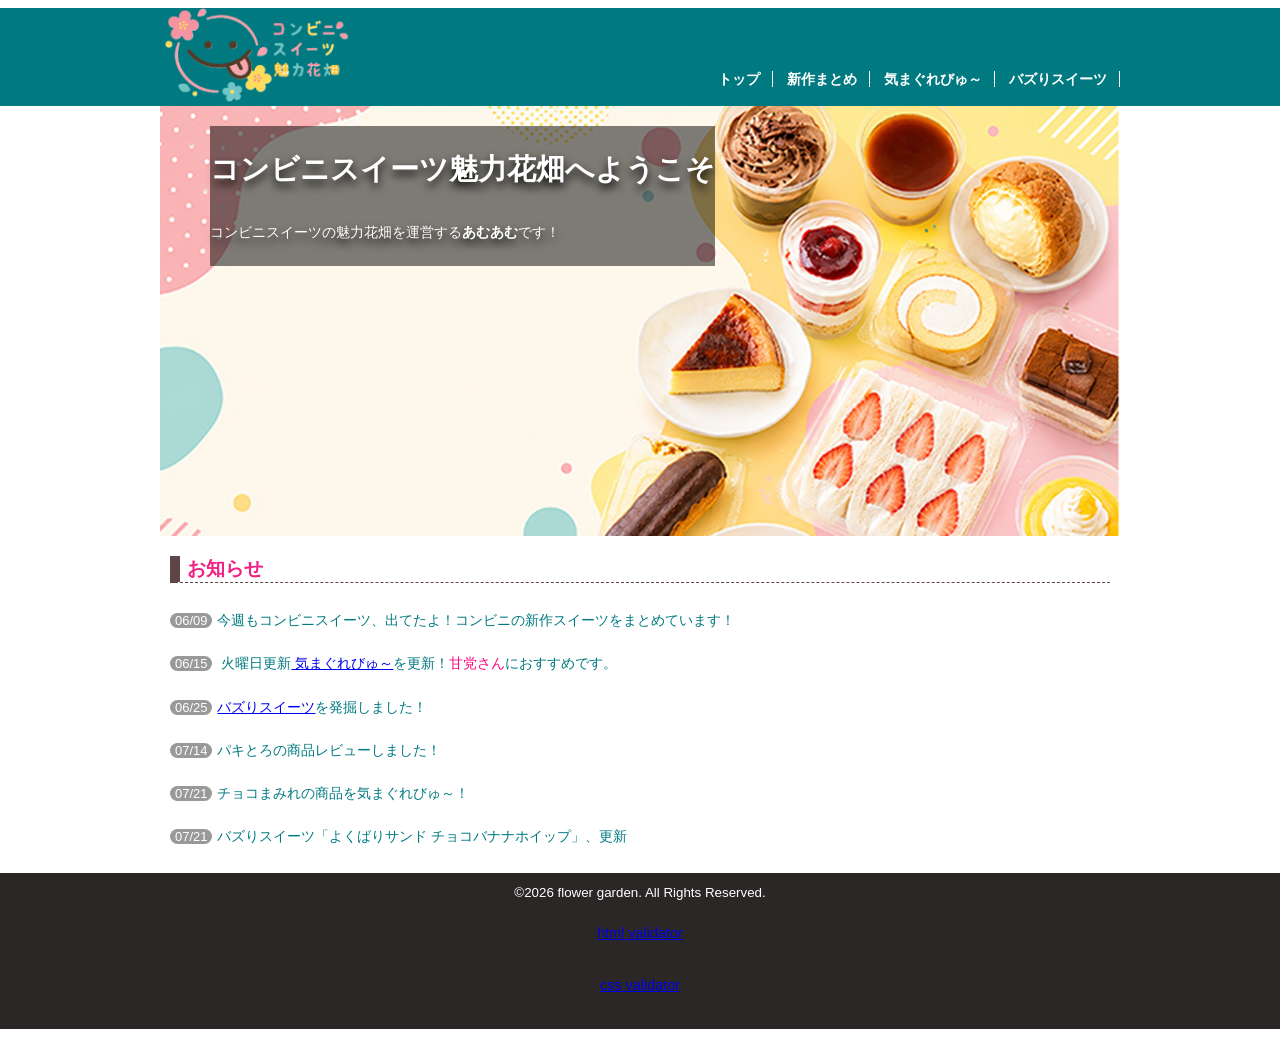
<file: index.html>
<!DOCTYPE html>
<html lang="ja">
<head>
    <meta charset="utf-8">
    <title>トップページ：コンビニスイーツ魅力花畑</title>
    <link rel="stylesheet" href="css/mystyle.css">
    <meta name="description" content="コンビニスイーツ魅力花畑">
    <meta name="viewport" content="新商品の発売情報、実際に購入したスイーツのレビュー、SNSで人気のコンビニスイーツ紹介と3つのコンテンツを発信しています。">
</head>

<body>
    <header>
        <div class="header-in">
        <img src="image/logo2.png" width="190" height="95" alt="ロゴ画像">
    <nav>
        <ul>
            <li><a href="index.html">トップ</a></li>
            <li><a href="contents1.html">新作まとめ</a></li>
            <li><a href="contents2.html">気まぐれびゅ～</a></li>
            <li><a href="contents3.html">バズりスイーツ</a></li>
        </ul>
    </nav>
    </div>
    </header>

    <article>
        <img src="image/top2.jpg" width="960" height="430" alt="スイーツイメージ画像">
<div class="catch">
            <h1>コンビニスイーツ魅力花畑へようこそ</h1>
            <p>コンビニスイーツの魅力花畑を運営する<strong>あむあむ</strong>です！</p>
            </div>
        
        <div class="turquoise">
            <section class="page">
                <h2>お知らせ</h2>
                
                <ul>
                    <li><time datetime="2024-06-03">06/09</time>今週もコンビニスイーツ、出てたよ！コンビニの新作スイーツをまとめています！</li>
                    <li><time datetime="2024-06-09">06/15</time> 火曜日更新<a href="contents2.html"> 気まぐれびゅ～</a>を更新！<span class="red">甘党さん</span>におすすめです。</li>
                    <li><time datetime="2024-06-25">06/25</time><a href="contents3.html">バズりスイーツ</a>を発掘しました！</li>
                    <li><time datetime="2024-06-25">07/14</time>パキとろの商品レビューしました！</li>
                    <li><time datetime="2024-06-25">07/21</time>チョコまみれの商品を気まぐれびゅ～！</li>
                    <li><time datetime="2024-06-25">07/21</time>バズりスイーツ「よくばりサンド チョコバナナホイップ」、更新</li>
                </ul>
            </section>
            
        </div>
    </article>
<footer>
    <small>&copy;2026 flower garden. All Rights Reserved.</small>
    <p><a href="http://www.htmllint.net/html-lint/htmllint.html#" target="_blank">html validator</a></p>
    <p><a href="http://jigsaw.w3.org/css-validator/#validate_by_upload" target="_blank">css validator</a></p>
</footer>
</body>
</html>
</file>
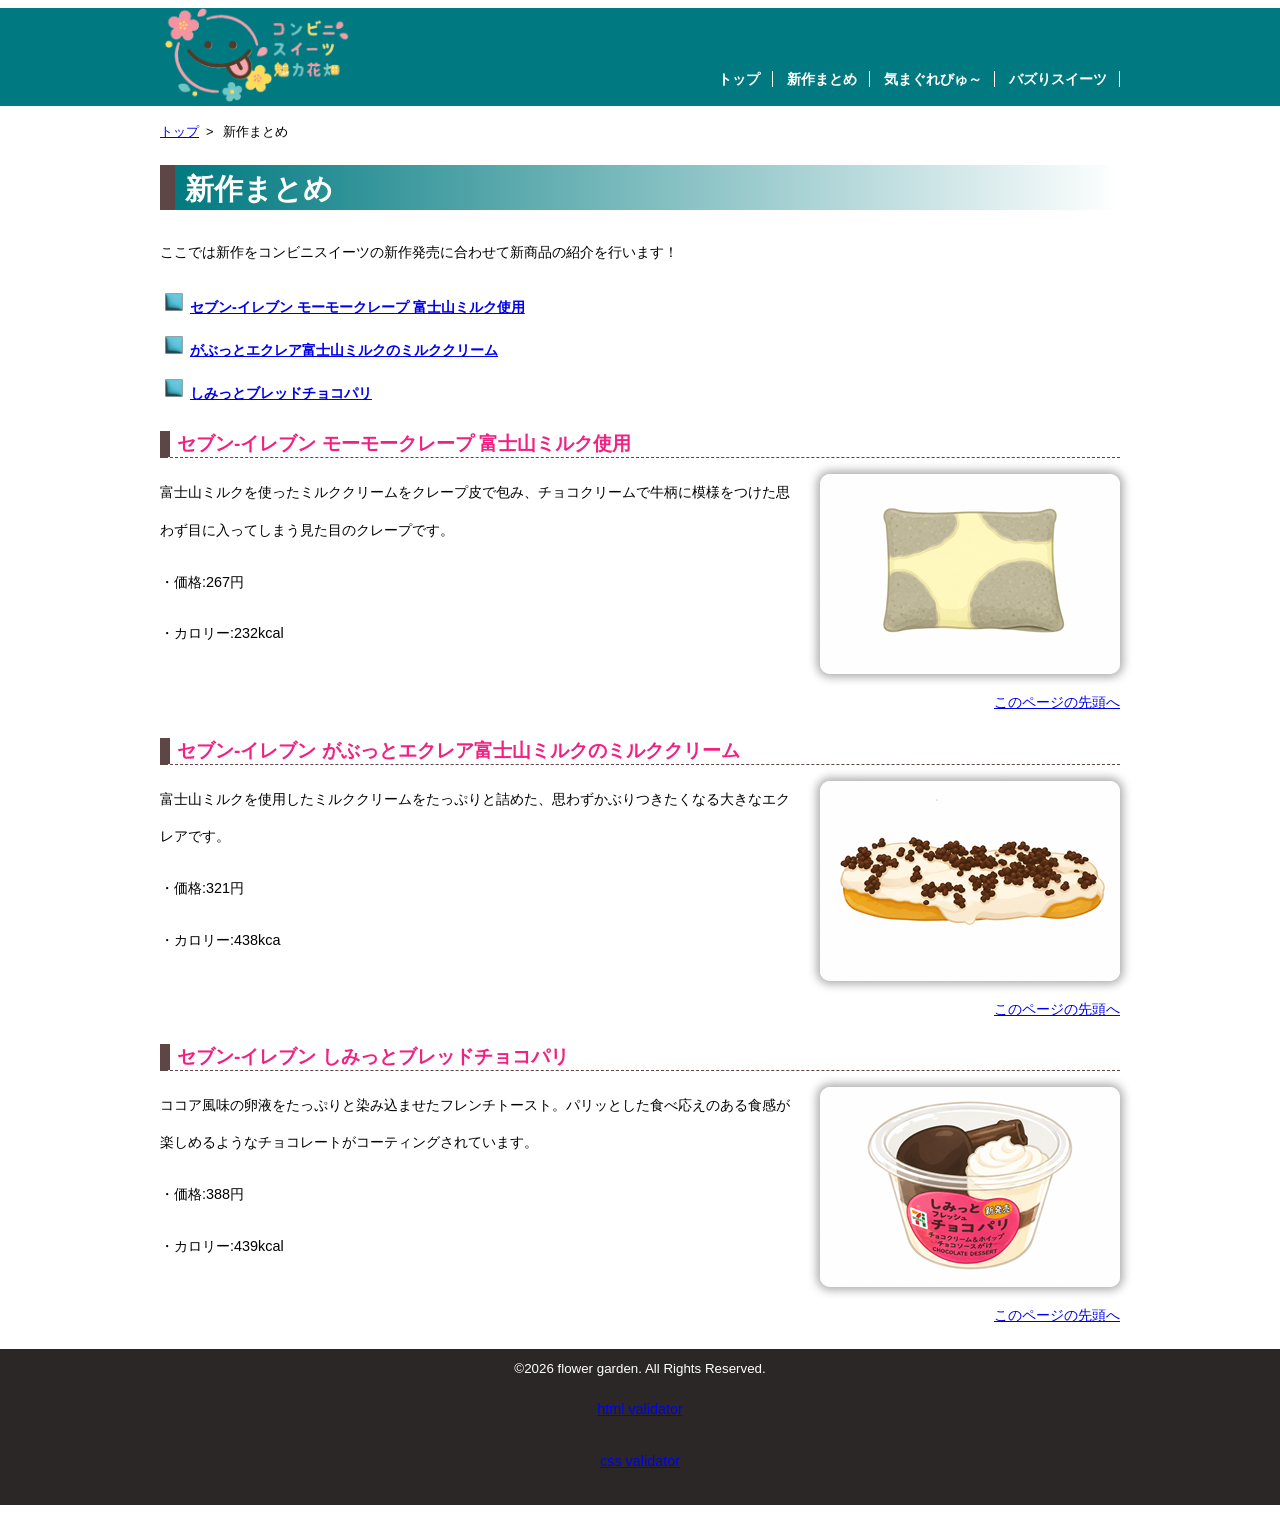
<file: contents1.html>
<!DOCTYPE html>
<html lang="ja">
<head>
    <meta charset="utf-8">
    <title>トップページ：コンビニスイーツ魅力花畑</title>
    <link rel="stylesheet" href="css/mystyle.css">
    <meta name="description" content="新作まとめ">
    <meta name="viewport" content="コンビニスイーツの新作発売に合わせて新商品の紹介を発信しています！購入の参考にぜひ！">
</head>

<body>
    <header>
        <div class="header-in">
        <a href="index.html" id="pagetop">
        <img src="image/logo2.png" width="190" height="95" alt="ロゴ画像">
        </a>
    <nav>
        <ul>
            <li><a href="index.html">トップ</a></li>
            <li><a href="contents1.html">新作まとめ</a></li>
            <li><a href="contents2.html">気まぐれびゅ～</a></li>
            <li><a href="contents3.html">バズりスイーツ</a></li>
        </ul>
    </nav>
    </div>
    </header>

    <article class="page">
        <ol>
        <li><a href="index.html">トップ</a>&nbsp;&nbsp;&gt;</li>
        <li>新作まとめ</li>
    </ol>


        <h1 class="sub-h1" >新作まとめ</h1>
        <p>ここでは新作をコンビニスイーツの新作発売に合わせて新商品の紹介を行います！</p>
    <ul class="point-list">
        <li><a href="#point1">セブン-イレブン モーモークレープ 富士山ミルク使用</a></li>
        <li><a href="#point2">がぶっとエクレア富士山ミルクのミルククリーム</a></li>
        <li><a href="#point3">しみっとブレッドチョコパリ</a></li>
    </ul>

            <section>
                <h2><a id="point1"> セブン-イレブン モーモークレープ 富士山ミルク使用</a></h2>
                <img class="point-img" src="image/momo.png" width="300" height="200" alt="セブン-イレブン モーモークレープ 富士山ミルク使用" >
                <p>富士山ミルクを使ったミルククリームをクレープ皮で包み、チョコクリームで牛柄に模様をつけた思わず目に入ってしまう見た目のクレープです。</p>
                <p>・価格:267円</p> 
                <p>・カロリー:232kcal</p>
                <p class="sentou"><a href="#pagetop">このページの先頭へ</a></p>
            </section>
            <section>
                <h2><a id="point2">セブン-イレブン がぶっとエクレア富士山ミルクのミルククリーム</a></h2>
                <img class="point-img" src="image/gabu.png" width="300" height="200" alt="がぶっとエクレア富士山ミルクのミルククリーム">
                <p>富士山ミルクを使用したミルククリームをたっぷりと詰めた、思わずかぶりつきたくなる大きなエクレアです。</p>
                <p>・価格:321円</p>
                <p>・カロリー:438kca</p>
                <p class="sentou"><a href="#pagetop">このページの先頭へ</a></p>
            </section>
            <section>
                <h2><a id="point3">セブン-イレブン しみっとブレッドチョコパリ</a></h2>
                <img class="point-img" src="image/simi.png" width="300" height="200" alt="しみっとブレッドチョコパリ">
                <p>ココア風味の卵液をたっぷりと染み込ませたフレンチトースト。パリッとした食べ応えのある食感が楽しめるようなチョコレートがコーティングされています。</p>
                <p>・価格:388円</p>
                <p>・カロリー:439kcal</p>
                <p class="sentou"><a href="#pagetop">このページの先頭へ</a></p>
            </section>
    </article>
<footer>
    <small>&copy;2026 flower garden. All Rights Reserved.</small>
    <p><a href="http://www.htmllint.net/html-lint/htmllint.html#" target="_blank">html validator</a></p>
    <p><a href="http://jigsaw.w3.org/css-validator/#validate_by_upload" target="_blank">css validator</a></p>
</footer>
</body>
</html>
</file>
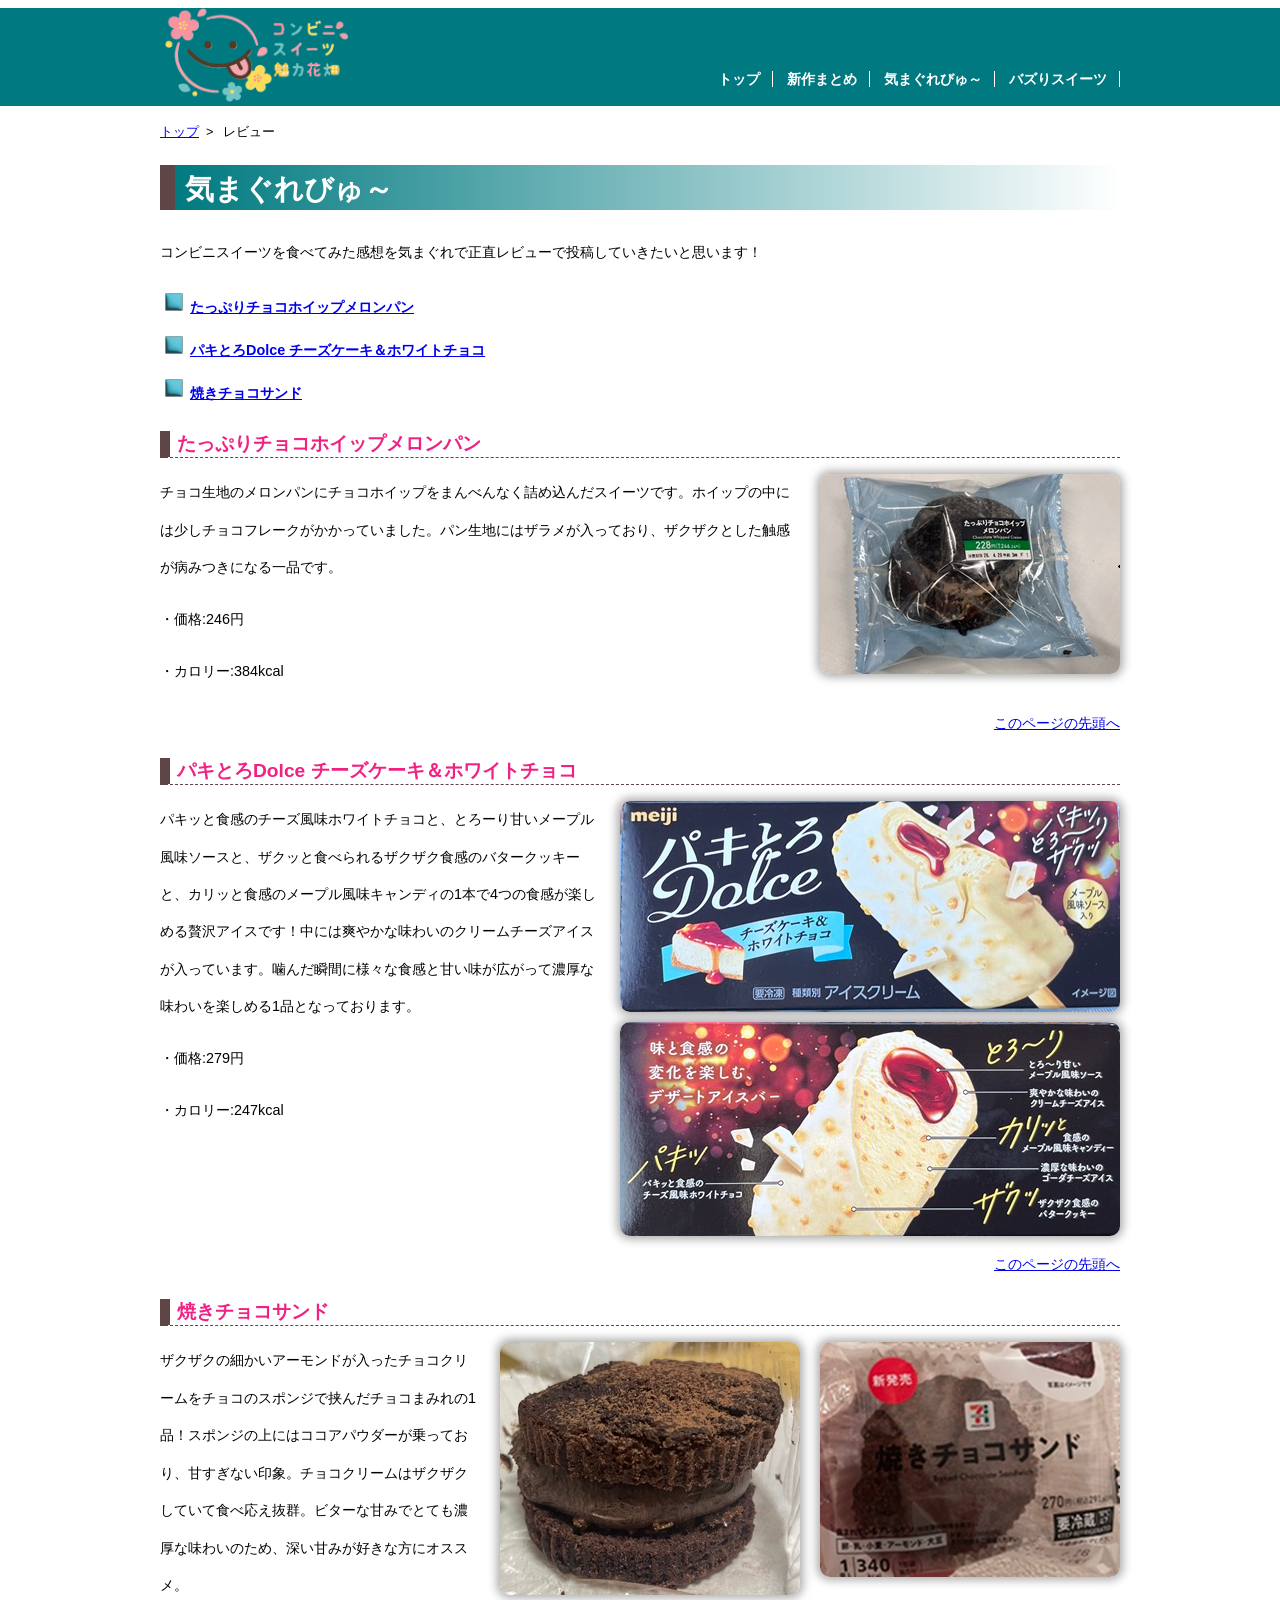
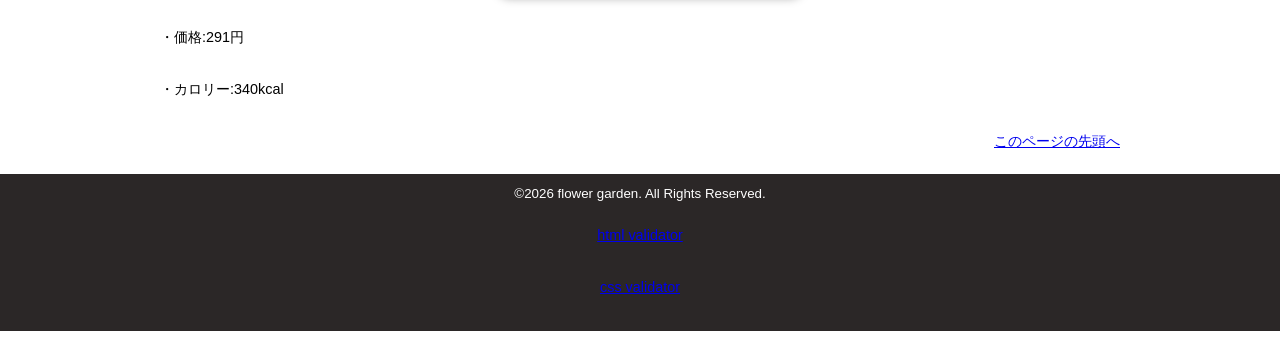
<file: contents2.html>
<!DOCTYPE html>
<html lang="ja">
<head>
    <meta charset="utf-8">
    <title>トップページ：コンビニスイーツ魅力花畑</title>
    <link rel="stylesheet" href="css/mystyle.css">
    <meta name="description" content="気まぐれびゅ～">
    <meta name="viewport" content="コンビニスイーツを食べてみた感想を気まぐれに正直レビューで発信しています！おいしくて幸せになるスイーツをたくさんご紹介していけたらと思っています♪">
</head>

<body>
    <header>
        <div class="header-in">
        <a href="index.html" id="pagetop">
        <img src="image/logo2.png" width="190" height="95" alt="ロゴ画像">
        </a>
    <nav>
        <ul>
            <li><a href="index.html">トップ</a></li>
            <li><a href="contents1.html">新作まとめ</a></li>
            <li><a href="contents2.html">気まぐれびゅ～</a></li>
            <li><a href="contents3.html">バズりスイーツ</a></li>
        </ul>
    </nav>
    </div>
    </header>

    <article class="page">
        <ol>
        <li><a href="index.html">トップ</a>&nbsp;&nbsp;&gt;</li>
        <li>レビュー</li>
    </ol>


        <h1 class="sub-h1" >気まぐれびゅ～</h1>
        <p>コンビニスイーツを食べてみた感想を気まぐれで正直レビューで投稿していきたいと思います！</p>
    <ul class="point-list">
        <li><a href="#point1">たっぷりチョコホイップメロンパン</a></li>
        <li><a href="#point2">パキとろDolce チーズケーキ＆ホワイトチョコ</a></li>
        <li><a href="#point3">焼きチョコサンド</a></li>
    </ul>

            <section>
                <h2><a id="point1">たっぷりチョコホイップメロンパン</a></h2>
                <img class="point-img" src="image/rebyu1.jpg" width="300" height="200" alt="たっぷりチョコホイップメロンパン" >
                <p>チョコ生地のメロンパンにチョコホイップをまんべんなく詰め込んだスイーツです。ホイップの中には少しチョコフレークがかかっていました。パン生地にはザラメが入っており、ザクザクとした触感が病みつきになる一品です。</p>
                <p>・価格:246円</p>
                <p>・カロリー:384kcal</p>
                <p class="sentou"><a href="#pagetop">このページの先頭へ</a></p>
            </section>
            <section>
                <h2><a id="point2">パキとろDolce チーズケーキ＆ホワイトチョコ</a></h2>
                <img class="point-img" src="image/pakitoro1.jpeg" width="500" height="211" alt="パキとろDolce チーズケーキ＆ホワイトチョコ" >
                <img class="point-img" src="image/pakitoro2.jpeg" width="500" height="214" alt="パキとろDolce チーズケーキ＆ホワイトチョコ" >
                <p>パキッと食感のチーズ風味ホワイトチョコと、とろーり甘いメープル風味ソースと、ザクッと食べられるザクザク食感のバタークッキーと、カリッと食感のメープル風味キャンディの1本で4つの食感が楽しめる贅沢アイスです！中には爽やかな味わいのクリームチーズアイスが入っています。噛んだ瞬間に様々な食感と甘い味が広がって濃厚な味わいを楽しめる1品となっております。</p>
                <p>・価格:279円</p>
                <p>・カロリー:247kcal</p>
                <p class="sentou"><a href="#pagetop">このページの先頭へ</a></p>
            </section>
            <section>
                <h2><a id="point3">焼きチョコサンド</a></h2>
                <img class="point-img" src="image/tyokosan1.jpeg" width="300" height="235" alt="焼きチョコサンド" >
                <img class="point-img" src="image/tyokosan2.jpeg" width="300" height="253" alt="焼きチョコサンド" >
                <p>ザクザクの細かいアーモンドが入ったチョコクリームをチョコのスポンジで挟んだチョコまみれの1品！スポンジの上にはココアパウダーが乗っており、甘すぎない印象。チョコクリームはザクザクしていて食べ応え抜群。ビターな甘みでとても濃厚な味わいのため、深い甘みが好きな方にオススメ。</p>
                <p>・価格:291円</p>
                <p>・カロリー:340kcal</p>
                <p class="sentou"><a href="#pagetop">このページの先頭へ</a></p>
            </section>
    </article>
<footer>
    <small>&copy;2026 flower garden. All Rights Reserved.</small>
    <p><a href="http://www.htmllint.net/html-lint/htmllint.html#" target="_blank">html validator</a></p>
    <p><a href="http://jigsaw.w3.org/css-validator/#validate_by_upload" target="_blank">css validator</a></p>
</footer>
</body>
</html>
</file>
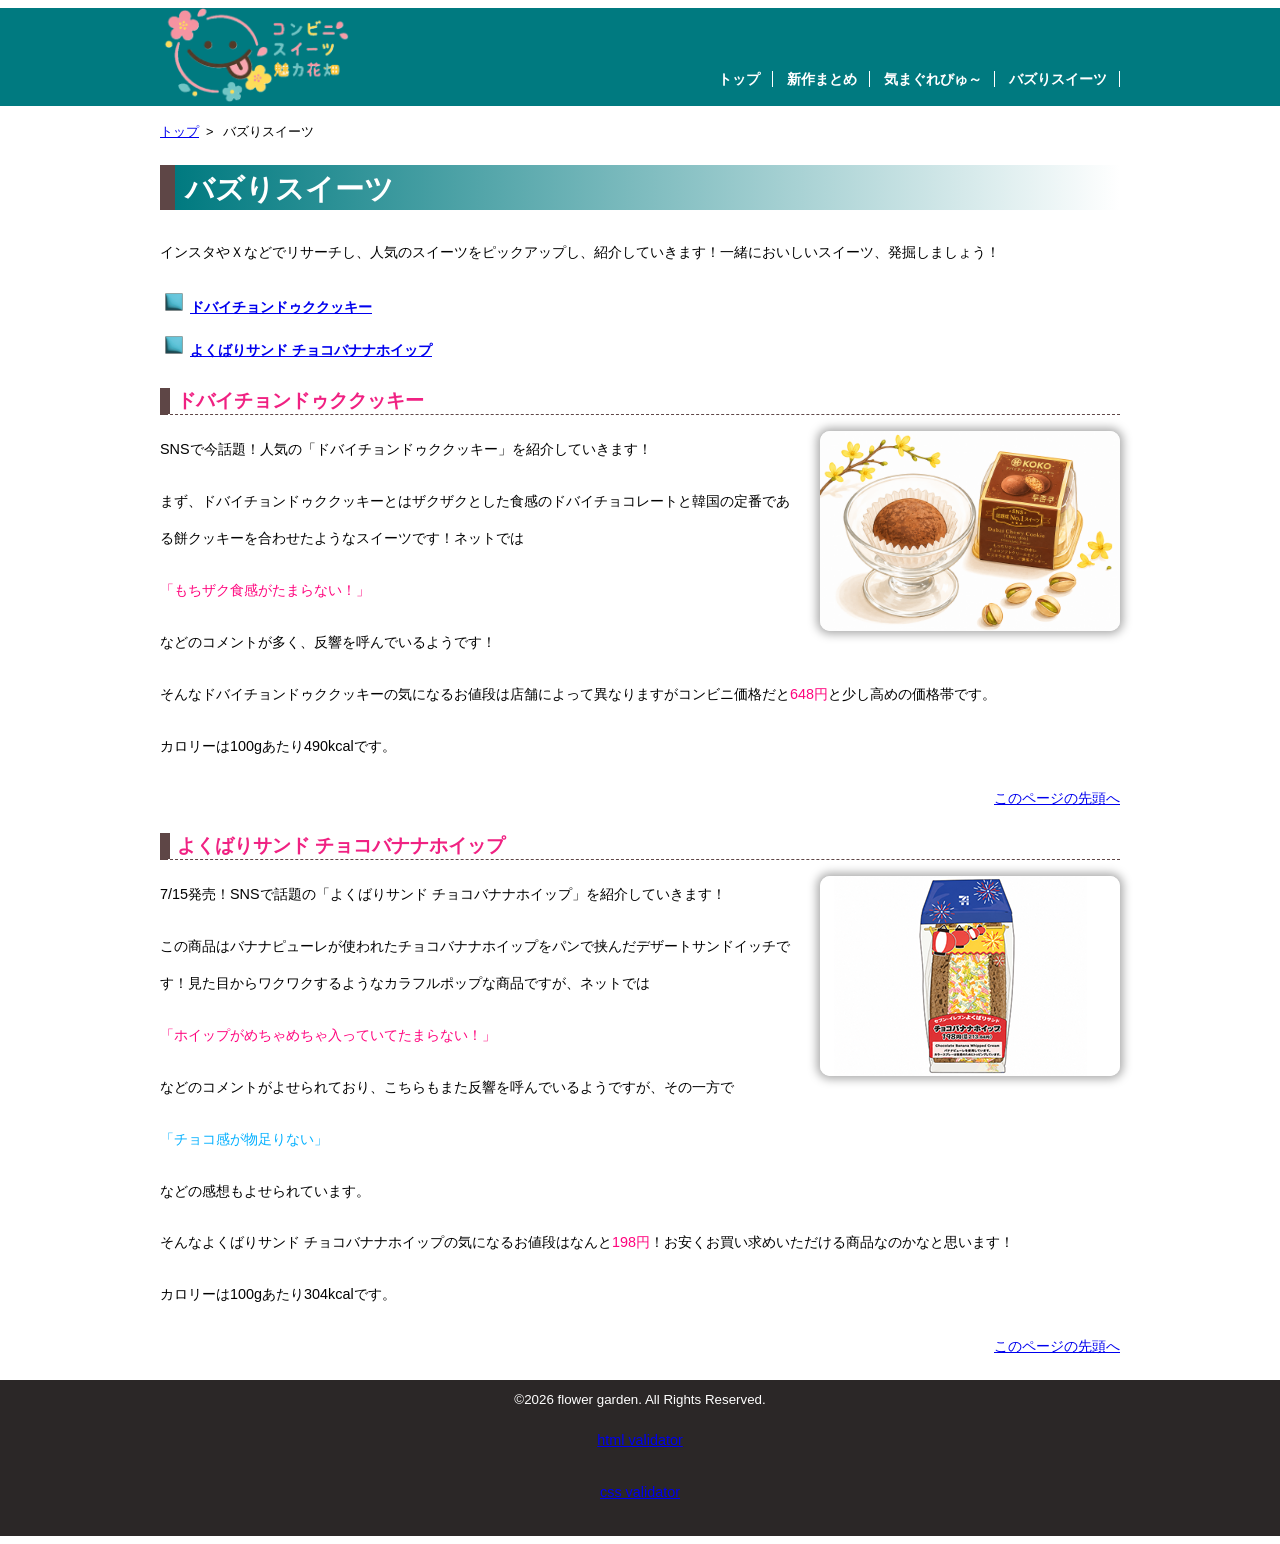
<file: contents3.html>
<!DOCTYPE html>
<html lang="ja">
<head>
    <meta charset="utf-8">
    <title>トップページ：コンビニスイーツ魅力花畑</title>
    <link rel="stylesheet" href="css/mystyle.css">
    <meta name="description" content="バズりスイーツ">
    <meta name="viewport" content="インスタやＸなどでリサーチし、人気のスイーツをピックアップ、投稿内容と一緒にコンビニスイーツを紹介します！バズっている秘訣はなんなのか、今人気の理由は！？">
</head>

<body>
    <header>
        <div class="header-in">
    <a href="index.html" id="pagetop">        
    <img src="image/logo2.png" width="190" height="95" alt="ロゴ画像">
        </a>
    <nav>
        <ul>
            <li><a href="index.html">トップ</a></li>
            <li><a href="contents1.html">新作まとめ</a></li>
            <li><a href="contents2.html">気まぐれびゅ～</a></li>
            <li><a href="contents3.html">バズりスイーツ</a></li>
        </ul>
    </nav>
    </div>
    </header>

    <article class="page">
        <ol>
        <li><a href="index.html">トップ</a>&nbsp;&nbsp;&gt;</li>
        <li>バズりスイーツ</li>
    </ol>


        <h1 class="sub-h1" >バズりスイーツ</h1>
        <p>インスタやＸなどでリサーチし、人気のスイーツをピックアップし、紹介していきます！一緒においしいスイーツ、発掘しましょう！</p>
    <ul class="point-list">
        <li><a href="#point1">ドバイチョンドゥククッキー</a></li>
        <li><a href="#point2">よくばりサンド チョコバナナホイップ</a></li>
    </ul>

            <section>
                <h2><a id="point1">ドバイチョンドゥククッキー</a></h2>
                <img class="point-img" src="image/dobai.png" width="300" height="200" alt="ドバイチョンドゥククッキー" >
                <p>SNSで今話題！人気の「ドバイチョンドゥククッキー」を紹介していきます！</p>
                <p>まず、ドバイチョンドゥククッキーとはザクザクとした食感のドバイチョコレートと韓国の定番である餅クッキーを合わせたようなスイーツです！ネットでは</p>
                <p><span class="red">「もちザク食感がたまらない！」</span></p>
                <p>などのコメントが多く、反響を呼んでいるようです！</p>
                <p>そんなドバイチョンドゥククッキーの気になるお値段は店舗によって異なりますがコンビニ価格だと<span class="red">648円</span>と少し高めの価格帯です。</p>
                <p>カロリーは100gあたり490kcalです。</p>
                <p class="sentou"><a href="#pagetop">このページの先頭へ</a></p>
            </section>
            <section>
                <h2><a id="point2">よくばりサンド チョコバナナホイップ</a></h2>
                <img class="point-img" src="image/yokubari.png" width="300" height="200" alt="よくばりサンド チョコバナナホイップ" >
                <p>7/15発売！SNSで話題の「よくばりサンド チョコバナナホイップ」を紹介していきます！</p>
                <p>この商品はバナナピューレが使われたチョコバナナホイップをパンで挟んだデザートサンドイッチです！見た目からワクワクするようなカラフルポップな商品ですが、ネットでは</p>
                <p><span class="red">「ホイップがめちゃめちゃ入っていてたまらない！」</span></p>
                <p>などのコメントがよせられており、こちらもまた反響を呼んでいるようですが、その一方で</p>
                <p><span class="mizuiro">「チョコ感が物足りない」</span></p>
                <p>などの感想もよせられています。</p>
                <p>そんなよくばりサンド チョコバナナホイップの気になるお値段はなんと<span class="red">198円</span>！お安くお買い求めいただける商品なのかなと思います！</p>
                <p>カロリーは100gあたり304kcalです。</p>
                <p class="sentou"><a href="#pagetop">このページの先頭へ</a></p>
            </section>
    </article>
<footer>
    <small>&copy;2026 flower garden. All Rights Reserved.</small>
    <p><a href="http://www.htmllint.net/html-lint/htmllint.html#" target="_blank">html validator</a></p>
    <p><a href="http://jigsaw.w3.org/css-validator/#validate_by_upload" target="_blank">css validator</a></p>
</footer>
</body>
</html>
</file>
<file: css/mystyle.css>
@charset "utf-8";
body{
    background-color: #ffffff;
    color: #000000;
    font-family: "MOBO","Hiragino Sans",sans-serif;
    margin-left:0px;
    margin-right:0px;
}

p{
	font-size:90%;
	line-height: 2.6;
}

h1{
    font-size: 180%;
}

h2{
	font-size: 120%;
	border-bottom: 1px dashed #5e4646;
	border-left: 10px solid #5e4646;
	padding-left: 7px;
	color: #f02182;
}


footer{
    background-color:#2b2727;
    text-align: center;
	color: #ffffff;
	padding-top: 10px;
	padding-bottom: 10px;
}

article{
	position: relative;
	clear: both;
	width: 960px;
	margin-left: auto;
	margin-right: auto;
}

.catch{
	position: absolute;
	top:20px;
	left: 50px;
	color:#ffffff;
	text-shadow: 0px 5px 10px #000000;
	background-color: rgba(0,0,0,0.5);
}


header{
    background-color: #007a80;
	color: #ffffff;
}

.subhead{
    background-color:#808000;
}



.turquoise{
    color: #007a80;
}

.red{
    color: #ff047d;
}

.mizuiro{
    color: #04b0ff;
}


ul {
	list-style-type: none;
	padding-left: 0;
	line-height: 3;
	font-size: 90%;
}

ul time{
	background-color: #999999;
	color: #ffffff;
	border-radius: 10px;
	padding-left: 5px;
	padding-right: 5px;
	margin-right: 5px;
	font-size: 90%;
}

nav ul{
	font-weight: bold;
	text-align: right;
	padding-top: 50px;
	padding-bottom: 5px;
	margin: 0;
}

nav li{
	display: inline;
	padding-left: 10px;
	padding-right: 12px;
	border-right: 1px solid #ffffff;
}

header img{
	float: left;
}

.header-in{
	width: 960px;
	margin-left: auto;
	margin-right: auto;
}

.sub-h1 {
	background: linear-gradient(to left,#ffffff,#007a80);
	border-left: 15px solid #5e4646;
	padding-top: 5px;
	padding-left: 10px;
	color: #ffffff;
}

.point-list{
	list-style-image: url(../image/list.png);
	margin-left: 30px;
	font-weight: bold;
	color: #000000;
}

.point-img{
	box-shadow: 0px 0px 10px 3px #aaaaaa;
	border-radius: 10px;
	float: right;
	margin-left:20px;
	margin-bottom:10px;
}

.sentou{
	clear: both;
	text-align: right;
}


ol li{
	/* パンくずリスト設定 */
	display: inline;
	margin-right: 5px;
	font-size: 80%;
}

ol {
	padding-left: 0;
}

.page {
	padding-left: 10px;
	padding-right: 10px;
}

nav ul a{
	text-decoration: none;
	color: #ffffff;
}

nav ul a:link{
	color: #ffffff;
}

nav ul a:visited{
	color: #0000ff;
}

nav ul a:hover{
	color: #a8ffae;
}

nav ul a:active{
	color: #ffcdec;
}




/* 959px以下の場合 */
@media (max-width:959px){
	header img{
		float:none;
	}

nav ul{
	text-align: left;
	padding: 0;
	margin-left: 10px;
}
article{
	width: auto;
}

article img{
	max-width: 100%;
	height: auto;
}
}

/* 600px以下の場合 */
@media (max-width:600px) {
	nav li{
		font-size: 75px;
		padding-left: 2px;
		padding-right: 2px;
	}
	
	footer{
		font-size: 75px;
	}

	.catch{
		top: 5px;
		left: 10px;
	}

	.point-img {
		float: none;
	}

}

/* プリント出力 */
@media print{
.catch{
	color: #000000;
	text-shadow: none;
}
footer{
	color: #000000;
}

}
</file>
